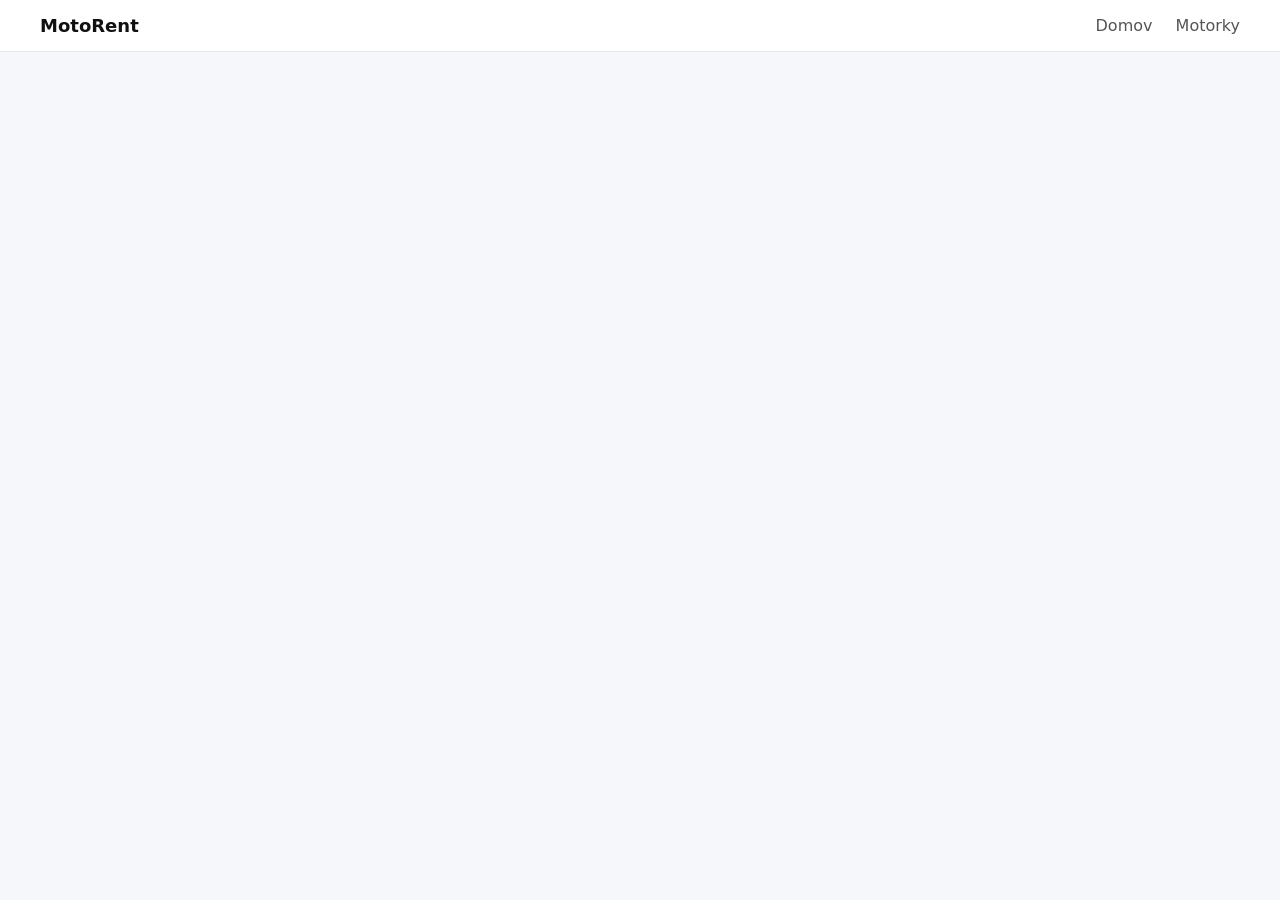
<file: web/teraz_ty/list.html>
<!DOCTYPE html>
<html lang="sk">
<head>
<meta charset="UTF-8">
<meta name="viewport" content="width=device-width, initial-scale=1.0">
<title>Výber motorky</title>
<link rel="stylesheet" href="styles.css">
</head>
<body>

<header class="nav">
  <div class="logo" onclick="location.href='index.html'">MotoRent</div>
  <nav>
    <a href="index.html">Domov</a>
    <a href="index.html#produkty">Motorky</a>
  </nav>
</header>

<section class="grid" id="list"></section>

<script>
const bikes={
  supersport:[
    {name:"Yamaha R125",img:"https://images.unsplash.com/photo-1611242320536-f12d3541249b"},
    {name:"Aprilia RS125",img:"https://images.unsplash.com/photo-1609630875171-b1321377ee65"}
  ],
  supermoto:[
    {name:"KTM 125",img:"https://images.unsplash.com/photo-1580310614729-ccd69652491d"},
    {name:"Aprilia SX125",img:"https://images.unsplash.com/photo-1558981806-ec527fa84c39"}
  ],
  naked:[
    {name:"Yamaha MT125",img:"https://images.unsplash.com/photo-1503376780353-7e6692767b70"},
    {name:"Honda CB125R",img:"https://images.unsplash.com/photo-1493238792000-8113da705763"}
  ]
};

const type=new URLSearchParams(location.search).get("type");
const list=document.getElementById("list");

bikes[type].forEach(b=>{
  list.innerHTML+=`
    <div class="card" onclick="selectBike('${b.name}','${b.img}')">
      <img src="${b.img}">
      <h3>${b.name}</h3>
    </div>
  `;
});

function selectBike(n,i){
  localStorage.setItem("bikeName",n);
  localStorage.setItem("bikeImg",i);
  window.location.href="order.html";
}
</script>

</body>
</html>
</file>
<file: web/teraz_ty/styles.css>
/* ================= CLEAN MODERN UI ================= */

* {
  margin: 0;
  padding: 0;
  box-sizing: border-box;
  font-family: system-ui, Arial, sans-serif;
}

body {
  background: #f6f7fb;
  color: #111;
}

/* ================= NAVBAR ================= */

.nav {
  position: sticky;
  top: 0;
  z-index: 1000;

  display: flex;
  justify-content: space-between;
  align-items: center;

  padding: 15px 40px;
  background: white;

  border-bottom: 1px solid #eaeaea;
}

.logo {
  font-weight: 800;
  font-size: 18px;
  cursor: pointer;
}

.nav a {
  text-decoration: none;
  color: #555;
  margin-left: 18px;
  transition: 0.2s;
}

.nav a:hover {
  color: #000;
}

/* ================= HERO ================= */

.hero {
  height: 70vh;
  display: flex;
  flex-direction: column;
  justify-content: center;
  align-items: center;

  text-align: center;
  background: linear-gradient(180deg, #ffffff, #f1f3f8);
}

.hero h2 {
  font-size: 42px;
  font-weight: 800;
}

.hero p {
  margin-top: 10px;
  color: #666;
}

.hero button {
  margin-top: 20px;
  padding: 12px 25px;
  border: none;
  border-radius: 10px;

  background: #111;
  color: white;

  cursor: pointer;
  transition: 0.2s;
}

.hero button:hover {
  opacity: 0.85;
}

/* ================= GRID ================= */

.grid {
  display: grid;
  grid-template-columns: repeat(auto-fit, minmax(260px, 1fr));
  gap: 20px;
  padding: 50px;
}

.card {
  background: white;
  border-radius: 14px;
  overflow: hidden;

  cursor: pointer;
  transition: 0.2s;

  border: 1px solid #eee;
}

.card:hover {
  transform: translateY(-4px);
  box-shadow: 0 10px 25px rgba(0,0,0,0.08);
}

.card img {
  width: 100%;
  height: 200px;
  object-fit: cover;
}

.card h3 {
  text-align: center;
  padding: 12px;
}

/* ================= ORDER ================= */

.order {
  display: grid;
  grid-template-columns: 1fr 1fr;
  gap: 40px;
  padding: 50px;
}

.preview img {
  width: 100%;
  border-radius: 12px;
}

.preview h2 {
  margin-top: 10px;
}

.form {
  display: flex;
  flex-direction: column;
  gap: 12px;

  background: white;
  padding: 25px;
  border-radius: 14px;

  border: 1px solid #eee;
}

.form input,
.form select {
  padding: 10px;
  border-radius: 8px;
  border: 1px solid #ddd;
}

.form button {
  padding: 12px;
  border: none;
  border-radius: 10px;

  background: #111;
  color: white;

  cursor: pointer;
}

#price {
  margin-top: 10px;
  font-size: 22px;
}

/* ================= RESPONSIVE ================= */

@media (max-width: 900px) {
  .order {
    grid-template-columns: 1fr;
  }

  .hero h2 {
    font-size: 32px;
  }

  .grid {
    padding: 25px;
  }
}
</file>
